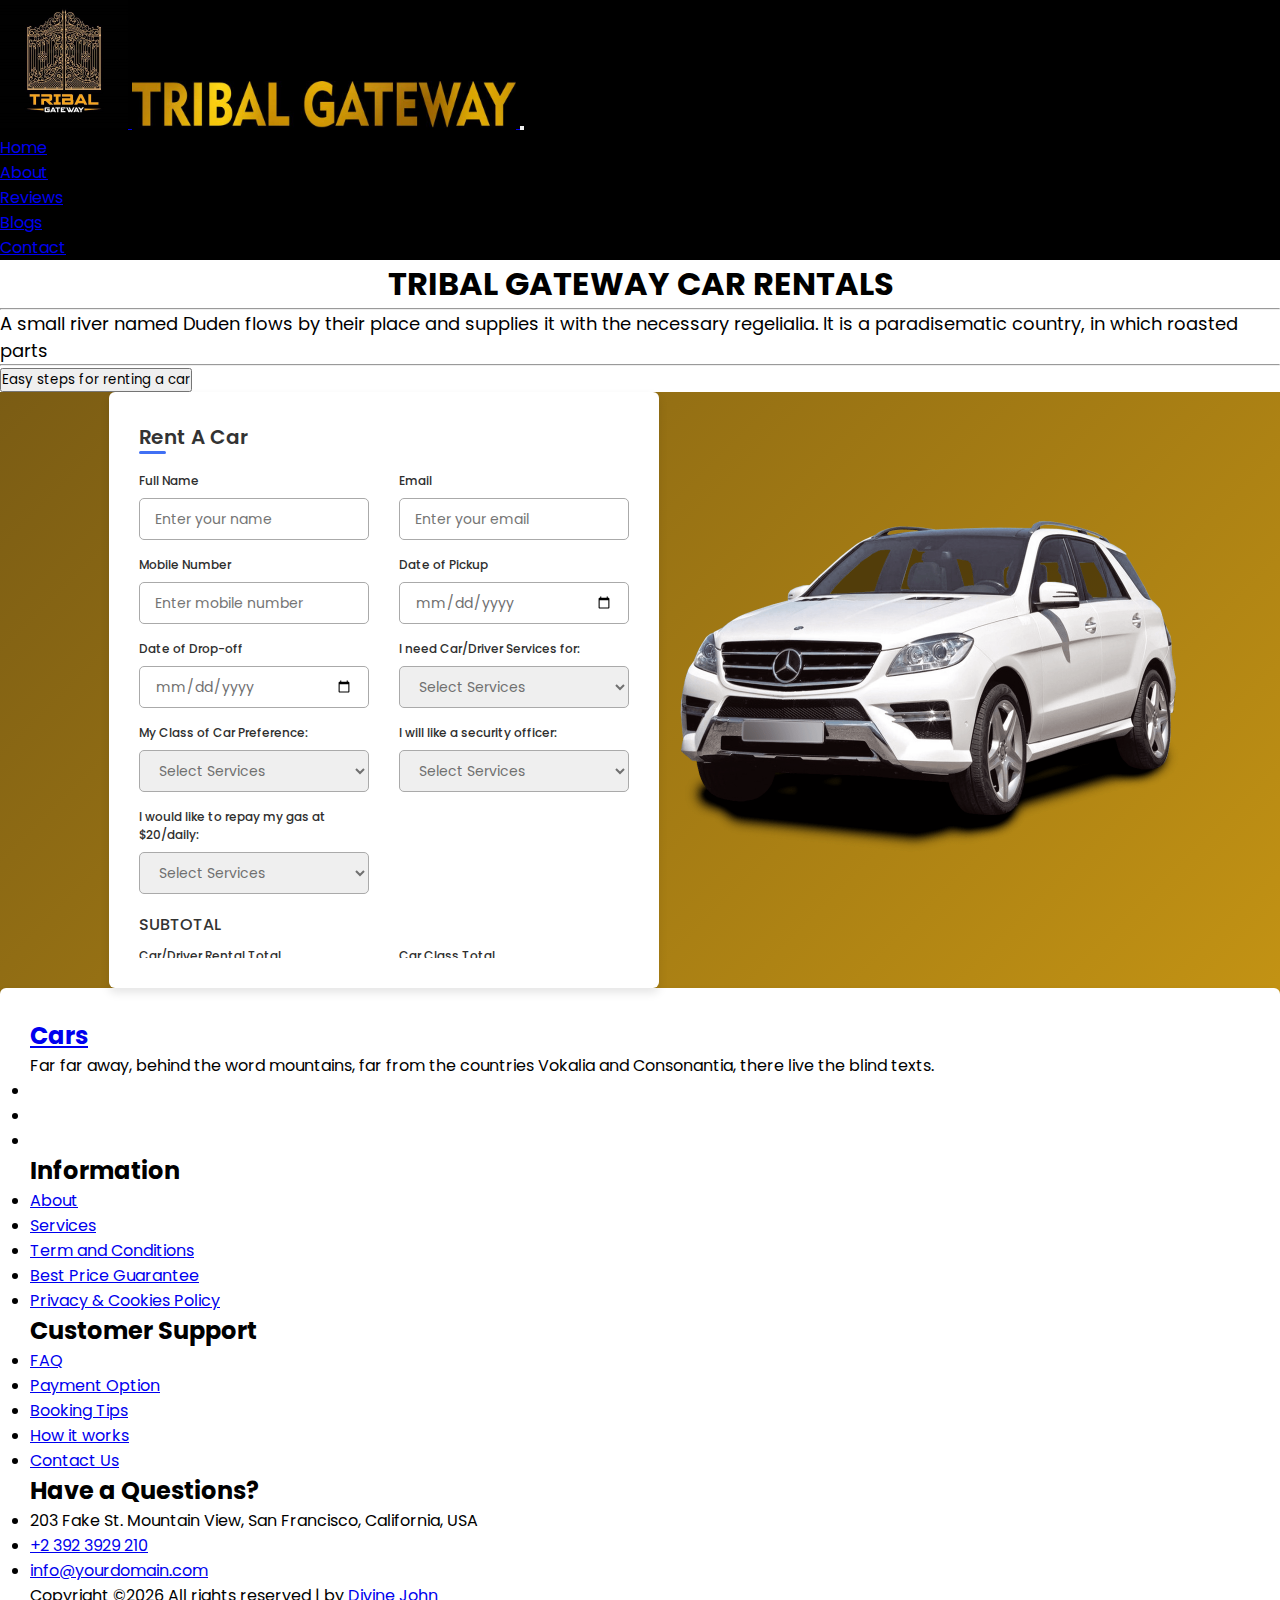
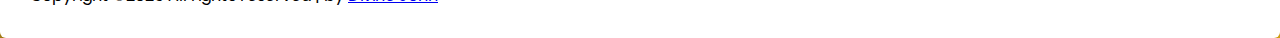
<file: index.html>
<!doctype html>
<html lang="en">

<head>
    <meta charset="utf-8">
    <meta name="viewport" content="width=device-width, initial-scale=1">
    <title>Car and Housing Services</title>
    <script src="https://ajax.googleapis.com/ajax/libs/jquery/3.6.1/jquery.min.js"></script>
    <link href="https://cdn.jsdelivr.net/npm/bootstrap@5.2.3/dist/css/bootstrap.min.css" rel="stylesheet" integrity="sha384-rbsA2VBKQhggwzxH7pPCaAqO46MgnOM80zW1RWuH61DGLwZJEdK2Kadq2F9CUG65" crossorigin="anonymous">

 <!-- <link rel="stylesheet" href="../../bootstrap-5.2.2-dist/css/bootstrap.min.css">
 <link rel="stylesheet" href="../../bootstrap-icons-1.10.2/"> -->
 <link rel="stylesheet" href="style.css">
</head>

<body>
    <nav class="navbar navbar-dark navbar-expand-lg navbg ">
        <div class="container-fluid">
          <a class="navbar-brand" href="#">
              <img
              src="./image/logo1.jpg"
              alt="Logo"
              width="10%"
              
            />
            <img src="image/txtlogo.jpeg" alt="" width="30%">
          </a
          >
          <button
            class="navbar-toggler"
            type="button"
            data-bs-toggle="collapse"
            data-bs-target="#navbarNav"
            aria-controls="navbarNav"
            aria-expanded="false"
            aria-label="Toggle navigation"
          >
            <span class="navbar-toggler-icon"></span>
          </button>
          <div class="collapse navbar-collapse fixed" id="navbarNav">
            <ul class="navbar-nav">
              <li class="nav-item">
                <a class="nav-link active" aria-current="page" href="#">Home</a>
              </li>
              <li class="nav-item">
                <a class="nav-link" href="#">About</a>
              </li>
              <li class="nav-item">
                <a class="nav-link" href="#">Reviews</a>
              </li>
              <li class="nav-item">
                <a class="nav-link" href="#">Blogs</a>
              </li>
              <li class="nav-item">
                <a class="nav-link" href="#">Contact</a>
              </li>
            </ul>
          </div>
        </div>
      </nav>
      <section class="section1" >
        <div class="hero-wrap "  >
            <!-- <div class="overlay">
            </div> -->
            <div class="container-fluid  text-dark  ">
              <div class="row no-gutters slider-text justify-content-start align-items-center justify-content-center">
                <div class="col-lg-8 ftco-animate mt-5 mb-5">
                      <h1 class="mb-4 ctext">TRIBAL GATEWAY CAR RENTALS</h1>
                      <hr>
                      <p style="font-size: 18px;">A small river named Duden flows by their place and supplies it with the necessary regelialia. It is a paradisematic country, in which roasted parts</p>
                      <hr>
                      <a href="#" class="icon-wrap popup-vimeo d-flex align-items-center mt-4 justify-content-center">
                          <div class="icon d-flex align-items-center justify-content-center">
                              <span class="ion-ios-play"></span>
                          </div>
                         
                          <div class="heading-title ml-5">
                            <button class="btn btn-primary">
                              <span>Easy steps for renting a car</span>
                            </button>
                             
                          </div>
                      </a>
                  </div>
                </div>
              </div>
            </div>
          </div>
    </section>

<main>
    <section class="container1 mt-4">
        <header>Rent A Car</header>

        <form action="#" name="form" >
            <div class="form first">
                <div class="details personal">

                    <div class="fields">
                        <div class="input-field">
                            <label>Full Name</label>
                            <input type="text" placeholder="Enter your name" required>
                        </div>

                        <div class="input-field">
                            <label>Email</label>
                            <input type="text" placeholder="Enter your email" required>
                        </div>

                        <div class="input-field">
                            <label>Mobile Number</label>
                            <input type="number" placeholder="Enter mobile number" required>
                        </div>
                        <div class="input-field">
                          <label>Date of Pickup</label>
                          <input type="date" placeholder="Enter mobile number" required>
                      </div>                        <div class="input-field">
                        <label>Date of Drop-off</label>
                        <input type="date" placeholder="Enter mobile number" required>
                    </div>
                        <div class="input-field" >
                            <label>I need  Car/Driver Services for:</label>
                            <select required id="services" onchange="calculatePrice()" >
                                <option disabled selected value="0">Select Services</option>
                                <option value="500">Daily $80/day</option>
                                <option value="1000">Weekly $500/wk</option>
                                <option value="7000">Monthly $1800/month</option>
                            </select>
                        </div>
                        <div class="input-field">
                          <label>My Class of Car Preference:

                          </label>
                          <select required id="class" onchange="calculatePrice()">
                              <option disabled selected value="0">Select Services</option>
                              <option value="100">Economy</option>
                              <option value="200">MidClass +20/day</option>
                              <option value="500">Luxury +40/day</option>
                          </select>
 
                      </div>
                      <div class="input-field">
                        <label>I will like a security officer:</label>
                        <select required id="security" onchange="calculatePrice()">
                            <option disabled selected value="0">Select Services</option>
                            <option value="0">No</option>
                            <option value="50">Yes +40/day</option>
                            <option value="100">Yes +60/day</option>
                            <option value="150">Armed +100/day</option>
                        </select>

                    </div>
                    <div class="input-field">
                      <label>I would like to repay my gas at $20/daily:</label>
                      <select required id="repay" onchange="calculatePrice()">
                          <option disabled selected value="0">Select Services</option>
                          <option value="0">No</option>
                          <option value="20">Yes</option>
                         
                      </select>
                      
                  </div>


              </div>

                <div class="details ID">
                    <span class="title">SUBTOTAL</span>

                    <div class="fields">
                        <div class="input-field">
                            <label> Car/Driver Rental Total</label>

                            <input id="rent" type="number" placeholder="$___________" required onchange="calculatePrice()">
                        </div>

                        <div class="input-field">
                            <label>Car Class Total </label>
                            <input id="classNo" type="number" placeholder="$__________" required onchange="calculatePrice()">
                        </div>

                        <div class="input-field">
                            <label>Security Officer Total</label>
                            <input id="securityNo" type="number" placeholder="$__________" required onchange="calculatePrice()">
                        </div>

                        <div class="input-field">
                            <label>Prepaid Fuel Total</label>
                            <input id="fuel" type="text" placeholder="$__________" required  name="fuel" onchange="calculatePrice()">
                        </div>
                        <div class="input-field " >
                          <label>Handling Fees </label>
                          <input id="handle" type="number" placeholder="$7.95" value="7.95" disabled onchange="calculatePrice()">
                      </div>
                      
     
                </div> 
                <span class="title">TOTAL AMOUNT $ <span id="total"  ></span></span>
                <button id="b" class="btn btn-primary mb-3 mt-4" type="submit">Submit</button>

            </div>
        </form>
    </section>
    <section class="carImg">
        <center>
        <img src="./image/mbenz.png" alt="" width="100%">
    </center>
    </section>
</main>
<section>
 
</section>
<footer class="ftco-footer ftco-bg-dark ftco-section footer mt-5">
    <div class="container">
      <div class="row mb-5">
        <div class="col-md">
          <div class="ftco-footer-widget mb-4">
            <h2 class="ftco-heading-2"><a href="#" class="logo">Cars</a></h2>
            <p>Far far away, behind the word mountains, far from the countries Vokalia and Consonantia, there live the blind texts.</p>
            <ul class="ftco-footer-social list-unstyled float-md-left float-lft mt-5">
              <li class="ftco-animate"><a href="#"><span class="icon-twitter"></span></a></li>
              <li class="ftco-animate"><a href="#"><span class="icon-facebook"></span></a></li>
              <li class="ftco-animate"><a href="#"><span class="icon-instagram"></span></a></li>
            </ul>
          </div>
        </div>
        <div class="col-md">
          <div class="ftco-footer-widget mb-4 ml-md-5">
            <h2 class="ftco-heading-2">Information</h2>
            <ul class="list-unstyled">
              <li><a href="#" class="py-2 d-block">About</a></li>
              <li><a href="#" class="py-2 d-block">Services</a></li>
              <li><a href="#" class="py-2 d-block">Term and Conditions</a></li>
              <li><a href="#" class="py-2 d-block">Best Price Guarantee</a></li>
              <li><a href="#" class="py-2 d-block">Privacy &amp; Cookies Policy</a></li>
            </ul>
          </div>
        </div>
        <div class="col-md">
           <div class="ftco-footer-widget mb-4">
            <h2 class="ftco-heading-2">Customer Support</h2>
            <ul class="list-unstyled">
              <li><a href="#" class="py-2 d-block">FAQ</a></li>
              <li><a href="#" class="py-2 d-block">Payment Option</a></li>
              <li><a href="#" class="py-2 d-block">Booking Tips</a></li>
              <li><a href="#" class="py-2 d-block">How it works</a></li>
              <li><a href="#" class="py-2 d-block">Contact Us</a></li>
            </ul>
          </div>
        </div>
        <div class="col-md">
          <div class="ftco-footer-widget mb-4">
              <h2 class="ftco-heading-2">Have a Questions?</h2>
              <div class="block-23 mb-3">
                <ul>
                  <li><span class="icon icon-map-marker"></span><span class="text">203 Fake St. Mountain View, San Francisco, California, USA</span></li>
                  <li><a href="#"><span class="icon icon-phone"></span><span class="text">+2 392 3929 210</span></a></li>
                  <li><a href="#"><span class="icon icon-envelope"></span><span class="text">info@yourdomain.com</span></a></li>
                </ul>
              </div>
          </div>
        </div>
      </div>
      <div class="row">
        <div class="col-md-12 text-center">

          <p><!-- Link back to Colorlib can't be removed. Template is licensed under CC BY 3.0. -->
Copyright &copy;<script>document.write(new Date().getFullYear());</script> All rights reserved | <i class="icon-heart color-danger" aria-hidden="true"></i> by <a href="https://colorlib.com" target="_blank">Divine John</a>
<!-- Link back to Colorlib can't be removed. Template is licensed under CC BY 3.0. --></p>
        </div>
      </div>
    </div>
  </footer>


  <script src="https://cdn.jsdelivr.net/npm/bootstrap@5.2.3/dist/js/bootstrap.bundle.min.js" integrity="sha384-kenU1KFdBIe4zVF0s0G1M5b4hcpxyD9F7jL+jjXkk+Q2h455rYXK/7HAuoJl+0I4" crossorigin="anonymous"></script>
<!-- <script src="../../bootstrap-5.2.2-dist/js/bootstrap.min.js"></script> -->

<script>



  function calculatePrice(){

    var a =Number($("#rent").val())
    var b =Number( $("#classNo").val())
    var c =Number($("#securityNo").val())
    var d =Number($("#fuel").val())
    var e =Number($("#handle").val())
    var f =Number($("#services :selected").val())
    var g =Number($("#class :selected").val())
    var h =Number($("#security :selected").val())
    var i =Number($("#repay :selected").val())


    var result = a+b+c+d+e+f+g+h+i
    $('#total').text(result)
    console.log(result);
  };


</script>
</body>

</html>
</file>
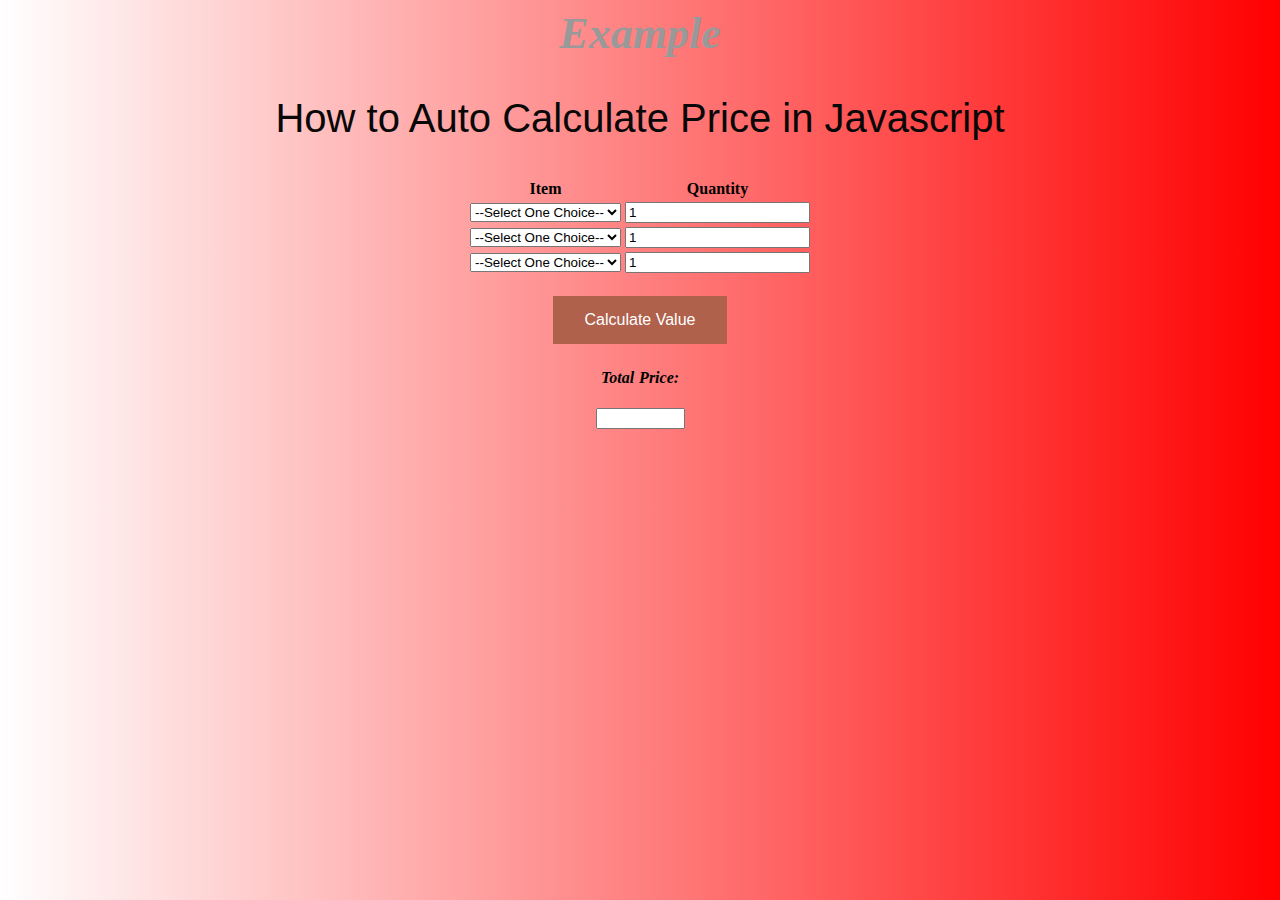
<file: cal.html>
<! DOCTYPE html>  
<html>  
<meta name="viewport" content="width=device-width, initial-scale=1">    
<meta charset="UTF-8">    
<title> How to Auto Calculate Price in JavaScript  </title>     
 </head>  
<style>  
body {  
 text-align: center;  
 background-image: linear-gradient(to right, rgba(255,0,0,0), rgba(255,0,0,1));  
 }  
 table  
 {  
 text-align: center;  
 }  
 h2 {  
 font-style: italic;   
 font-family: "Playfair Display", "Bookman", serif;  
 color: #999;  
 letter-spacing:- 0.005em;   
word-spacing: 1px;  
 font-size: 2.75em;  
  font-weight: bold;  
  }  
  h4 {  
 font-style: italic;   
 font-family: "Playfair Display", "Bookman", serif;  
 color: black;   
 letter-spacing:- 0.005em;   
word-spacing: 1px;  
 font-size: 1em;  
  font-weight: bold;  
  }  
 h1 {  
  position: relative;  
  padding: 0;  
  margin: 0;  
  font-family: "Raleway", sans-serif;  
  font-weight: 300;  
  font-size: 40px;  
  color: #080808;  
  -webkit-transition: all 0.4s ease 0s;  
  -o-transition: all 0.4s ease 0s;  
  transition: all 0.4s ease 0s;  
  text-align: center;  
}  
.three h1 {  
  font-size: 28px;  
  font-weight: 500;  
  letter-spacing: 0;  
  line-height: 1.5em;  
  padding-bottom: 15px;  
  position: relative;  
  text-align: center;  
}  
.three h1:before {  
  content: "";  
  position: absolute;  
  left: 10;  
  bottom: 0;  
  height: 5px;  
  width: 550px;  
  background-color: #111;  
  text-align: center;  
}  
.three h1:after {  
  content: "";  
  left: 0;  
  bottom: 2px;  
  height: 1px;  
  width: 85%;  
  max-width: 255px;  
  background-color: #333;   
}  
button {  
  background-color: #af614c;  
  border: none;  
  color: white;  
  padding: 15px 32px;  
  text-align: center;  
  text-decoration: none;  
  display: inline-block;  
  font-size: 16px;  
  margin: 4px 2px;  
  cursor: pointer;  
}  
</style>  
<body>  
<h2> Example </h2>  
 <h1> How to Auto Calculate Price in Javascript </h1> <br> <br>  
<FORM Name="myform" align="center">  
<table align="center">  
<tr> <th> Item </th> <th> Quantity </th> </tr>  
<tr>  
<td>  
<SELECT NAME="memoryItem" onChange="calculatePrice()" id="memoryItem">  
  <OPTION value="0"> --Select One Choice-- </OPTION>  
  <OPTION value="49"> 8 GB add $49 </OPTION>  
  <OPTION value="98"> 12 GB add $98 </OPTION>  
</SELECT>  
</td> <td> <input type="text" id="memoryItemQty" value="1" onChange="calculatePrice()"/> </td> </tr> <tr> <td>  
<SELECT NAME="hddItem" onChange="calculatePrice()" id="hddItem">  
  <OPTION value="0"> --Select One Choice-- </OPTION>  
  <OPTION value="109"> 1 TB HD add $109 </OPTION>  
  <OPTION value="150"> 1.5 TB HD add $150 </OPTION>  
</SELECT>  
</td> <td> <input type="text" id="hddItemQty" value="1" onChange="calculatePrice()" /> </td> </tr> <tr> <td>  
<SELECT NAME="networkItem" onChange="calculatePrice()" id="networkItem">  
  <OPTION value="0"> --Select One Choice-- </OPTION>  
  <OPTION value="109"> Laptop 1 $109 </OPTION>  
  <OPTION value="79"> laptop 2 $79 </OPTION>  
</SELECT>  
</td>  
<td> <input type="text" id="networkItemQty" value="1" onChange="calculatePrice()" /> </td> </tr>  
</tr>  
</table>  
</FORM>  
<button type="button" onclick="calculatePrice()"> Calculate Value </button>  
<h4> Total Price: </h4> <INPUT type="text" id="PicExtPrice" Size=8>    
<script>  
function calculatePrice(myform){  
  var elt = document.getElementById("memoryItem");  
  var memory = elt.options[elt.selectedIndex].value;  
  var memoryQty = parseInt(document.getElementById("memoryItemQty").value);  
  var elt = document.getElementById("hddItem");  
  var hdd = elt.options[elt.selectedIndex].value;  
  var hddQty = parseInt(document.getElementById("hddItemQty").value);  
  var elt = document.getElementById("networkItem");  
  var network = elt.options[elt.selectedIndex].value;  
  var networkQty = parseInt(document.getElementById("networkItemQty").value);  
  memory = parseInt(memory)*memoryQty;  
  hdd = parseInt(hdd)*hddQty;  
  network = parseInt(network)*networkQty;  
    var total = memory+hdd+network;   
  document.getElementById("PicExtPrice").value=total;  
}  
</script>  
</body>  
</html>
</file>
<file: style.css>
/* ===== Google Font Import - Poppins ===== */
@import url('https://fonts.googleapis.com/css2?family=Poppins:wght@200;300;400;500;600&display=swap');
*{
    margin: 0;
    padding: 0;
    box-sizing: border-box;
    font-family: 'Poppins', sans-serif;
}
body{
    min-height: 100vh;

    /* background: #4070f4; */
    /* background: linear-gradient(135deg, #05073a,#dc0606ca); */
    background: linear-gradient(135deg, #6c5114,#DBA514);
    /* background-color: #ebd197; */
    /* background-color: #DBA514; */
}

.ctext{
  
    text-align: center;
    font-weight: bold;
   
}

.section1{
    background-color: #fff;
}

.navbg{
    background-color: black;

}

main{
    display: flex;
    align-items: center;
    justify-content: center;
}
.container1{
    position: relative;
    max-width: 550px;
    width: 100%;
    border-radius: 6px;
    padding: 30px;
    margin: 0 15px;
    background-color: #fff;
    box-shadow: 0 5px 10px rgba(0,0,0,0.1);
}
.footer{
   
    
    width: 100%;
    border-radius: 6px;
    padding: 30px;
    
    background-color: #fff;
    box-shadow: 0 5px 10px rgba(0,0,0,0.1);
}
.carImg{
    width: 40%;
}
.container1 header{
    position: relative;
    font-size: 20px;
    font-weight: 600;
    color: #333;
}
.container1 header::before{
    content: "";
    position: absolute;
    left: 0;
    bottom: -2px;
    height: 3px;
    width: 27px;
    border-radius: 8px;
    background-color: #4070f4;
}
.container1 form{
    position: relative;
    margin-top: 16px;
    min-height: 490px;
    background-color: #fff;
    overflow: hidden;
}
.container1 form .form{
    position: absolute;
    background-color: #fff;
    transition: 0.3s ease;
}
.container1 form .form.second{
    opacity: 0;
    pointer-events: none;
    transform: translateX(100%);
}
form.secActive .form.second{
    opacity: 1;
    pointer-events: auto;
    transform: translateX(0);
}
form.secActive .form.first{
    opacity: 0;
    pointer-events: none;
    transform: translateX(-100%);
}
.container1 form .title{
    display: block;
    margin-bottom: 8px;
    font-size: 16px;
    font-weight: 500;
    margin: 6px 0;
    color: #333;
}
.container1 form .fields{
    display: flex;
    align-items: center;
    justify-content: space-between;
    flex-wrap: wrap;
}
form .fields .input-field{
    display: flex;
    width: calc(100% / 2 - 15px);
    flex-direction: column;
    margin: 4px 0;
}
.input-field label{
    font-size: 12px;
    font-weight: 500;
    color: #2e2e2e;
}
.input-field input, select{
    outline: none;
    font-size: 14px;
    font-weight: 400;
    color: #333;
    border-radius: 5px;
    border: 1px solid #aaa;
    padding: 0 15px;
    height: 42px;
    margin: 8px 0;
}
.input-field input :focus,
.input-field select:focus{
    box-shadow: 0 3px 6px rgba(0,0,0,0.13);
}
.input-field select,
.input-field input[type="date"]{
    color: #707070;
}
.input-field input[type="date"]:valid{
    color: #333;
}
/* .container1 form button, .backBtn{
    display: flex;
    align-items: center;
    justify-content: center;
    height: 45px;
    max-width: 200px;
    width: 100%;
    border: none;
    outline: none;
    color: #fff;
    border-radius: 5px;
    margin: 25px 0;
    background-color: #4070f4;
    transition: all 0.3s linear;
    cursor: pointer;
} */
.container form .btnText{
    font-size: 14px;
    font-weight: 400;
}
form button:hover{
    background-color: #265df2;
}
form button i,
form .backBtn i{
    margin: 0 6px;
}
form .backBtn i{
    transform: rotate(180deg);
}
form .buttons{
    display: flex;
    align-items: center;
}
form .buttons button , .backBtn{
    margin-right: 14px;
}
.container1 form{
    overflow-y: scroll;
}
.container1 form::-webkit-scrollbar{
    display: none;
 }

@media (max-width: 750px) {
    .container1 form{
        overflow-y: scroll;
    }
    .container1 form::-webkit-scrollbar{
       display: none;
    }
    form .fields .input-field{
        width: calc(100% / 2 - 15px);
    }
}

@media (max-width: 550px) {
    form .fields .input-field{
        width: 100%;
    }
    main{
        display: block;
    }
    .carImg{
        width: 100%;
    }
}

.
</file>
